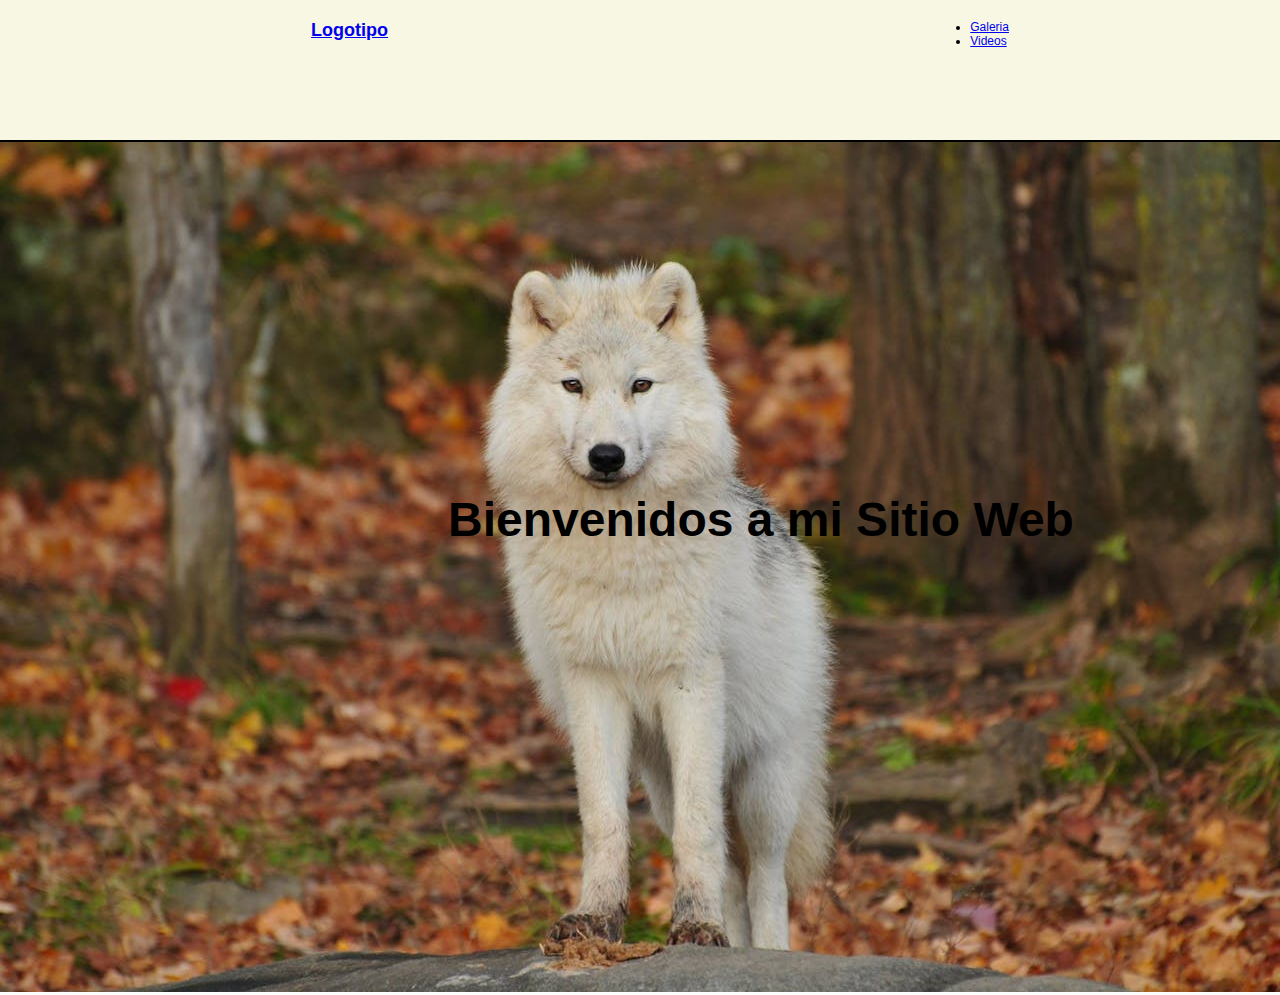
<file: index.html>
<!DOCTYPE html>
<html lang="en">
<head>
    <meta charset="UTF-8">
    <meta name="viewport" content="width=device-width, initial-scale=1.0">
    <link rel="stylesheet" href="css/estilo.css">
    <title>Document</title>
</head>
<body>
    <header>
        <div class="logo">
          <h2><a href="index.html">Logotipo</a></h2>
        </div>
        <nav>
            <ul>
                <li><a href="#">Galeria</a></li>
                <li><a href="video.html">Videos</a></li>
            </ul>
        </nav>
    </header>
    <section>
        <div class="contenedor1">
            <img src="img/imagen1.jpg" alt="">
            <div class="titulo1">
                <h2>Bienvenidos a mi Sitio Web</h2>
            </div>
        </div>
    </section>
</body>
</html>
</file>
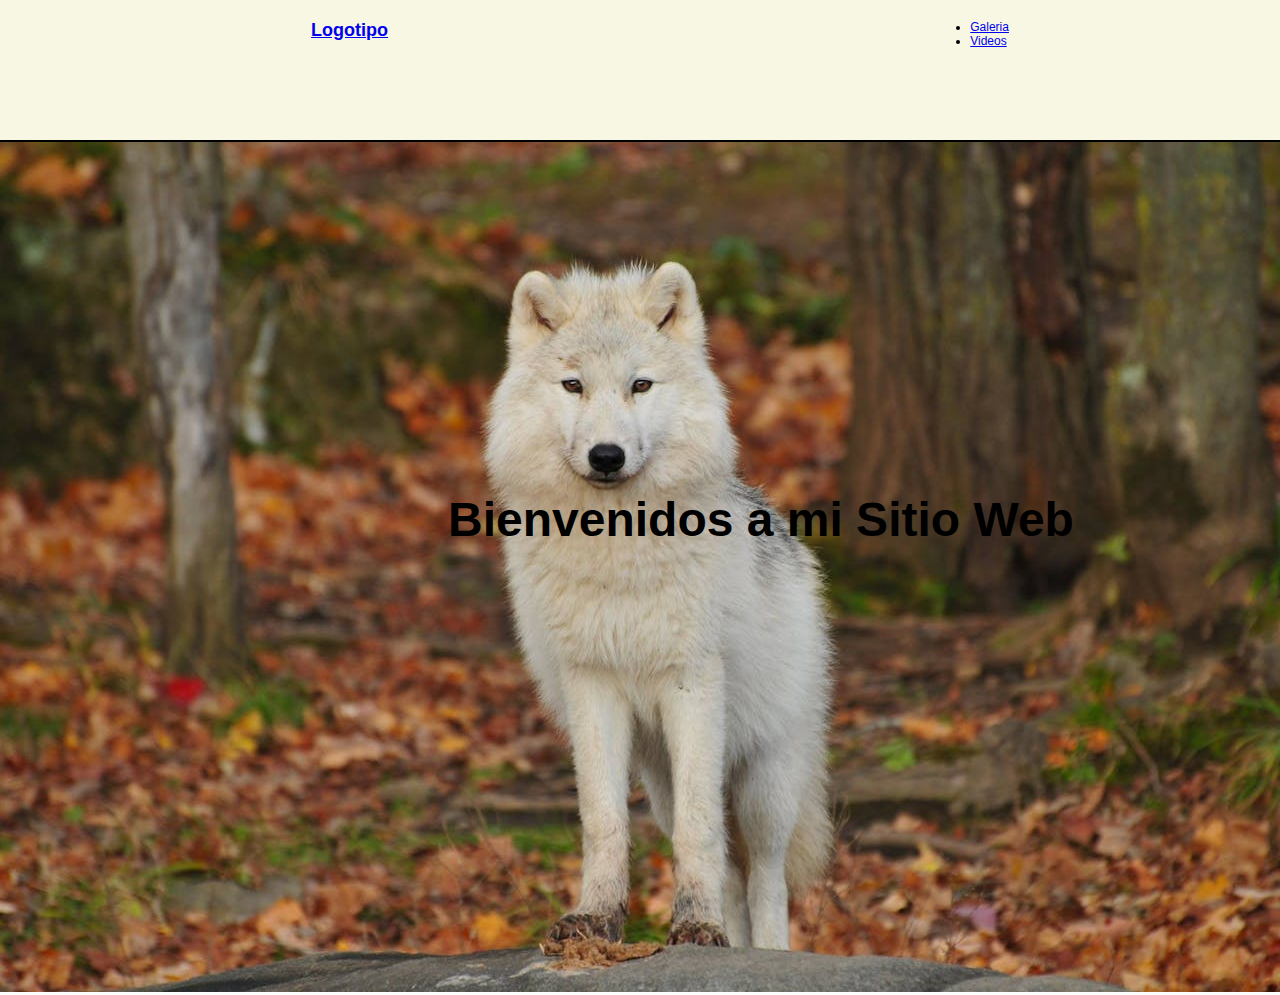
<file: galeria.html>
<!DOCTYPE html>
<html lang="en">
<head>
    <meta charset="UTF-8">
    <meta name="viewport" content="width=device-width, initial-scale=1.0">
    <link rel="stylesheet" href="css/galeria.css">
    <title>Document</title>
</head>
<body>
    <header>
        <div class="logo">
          <h2><a href="index.html">Logotipo</a></h2>
        </div>
        <nav>
            <ul>
                <li><a href="#">Galeria</a></li>
                <li><a href="video.html">Videos</a></li>
            </ul>
        </nav>
    </header>
    <section>
        <div class="contenedor1">
            <img src="img/imagen1.jpg" alt="">
            <div class="titulo1">
                <h2>Bienvenidos a mi Sitio Web</h2>
            </div>
        </div>
    </section>
</body>
</html>
</file>
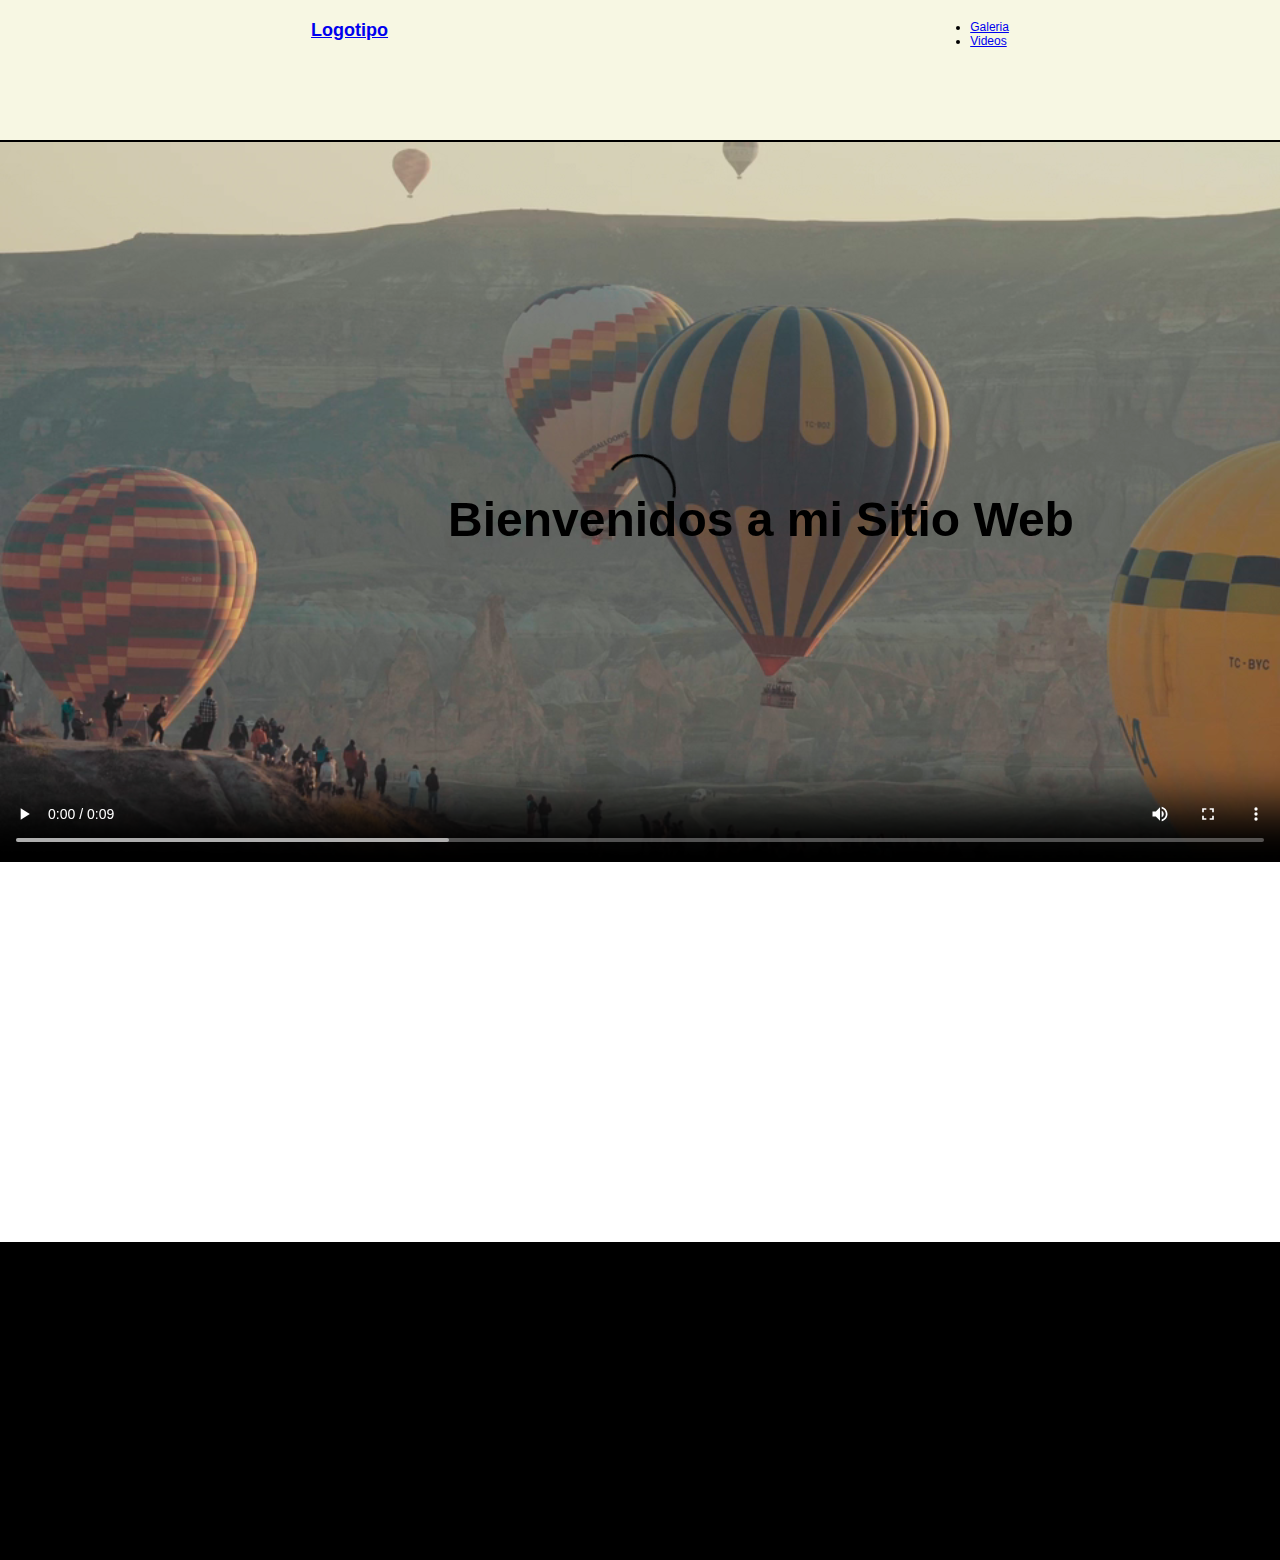
<file: video.html>
<!DOCTYPE html>
<html lang="en">
<head>
    <meta charset="UTF-8">
    <meta name="viewport" content="width=device-width, initial-scale=1.0">
    <link rel="stylesheet" href="css/video.css">
    <title>Document</title>
</head>
<body>
    <header>
        <div class="logo">
            <h2><a href="index.html">Logotipo</a></h2>
        </div>
        <nav>
            <ul>
                <li><a href="#">Galeria</a></li>
                <li><a href="#">Videos</a></li>
            </ul>
        </nav>
    </header>
    <section>
        <div class="contenedor1">
            <video src="img/video-960x540.mp4" autoplay loop controls></video>
            <div class="titulo1">
                <h2>Bienvenidos a mi Sitio Web</h2>
            </div>
        </div>
    </section>
    <section class="youtube">
        <div class="video2">
            <iframe width="560" height="315" src="https://www.youtube.com/embed/823iAZOEKt8?si=xjRIqu-MIrCpEu1d" title="YouTube video player" frameborder="0" allow="accelerometer; autoplay; clipboard-write; encrypted-media; gyroscope; picture-in-picture; web-share" referrerpolicy="strict-origin-when-cross-origin" allowfullscreen></iframe>
        </div>            
    </section>
</body>
</html>
</file>
<file: css/estilo.css>
*{
    margin: 0;
    padding: 0;
}

body{
    color: black;
    font-size: 12px;
    font-family: "Arial";
}
header{
    width: 100%;
    height: 100px;
    border-bottom: 2px solid black;
    display: flex;
    justify-content: space-around;
    padding: 20px;
    background-color: rgb(247, 247, 227);
}
section{
    width: 100%;
}
.contenedor1{
    width: 100%;
    height: 400px;
    position: relative;
}
.contenedor1 img{
    width: 100%;
    height: auto;
}
.titulo1{
    position: absolute;
    top: 350px;
    left: 35%;
}
.titulo1 h2{
    font-size: 3rem;
}
</file>
<file: css/galeria.css>
*{
    margin: 0;
    padding: 0;
}

body{
    color: black;
    font-size: 12px;
    font-family: "Arial";
}
header{
    width: 100%;
    height: 100px;
    border-bottom: 2px solid black;
    display: flex;
    justify-content: space-around;
    padding: 20px;
    background-color: rgb(247, 247, 227);
}
section{
    width: 100%;
}
.contenedor1{
    width: 100%;
    height: 400px;
    position: relative;
}
.contenedor1 video{
    width: 100%;
    height: auto;
}
.titulo1{
    position: absolute;
    top: 350px;
    left: 35%;
}
.titulo1 h2{
    font-size: 3rem;
}
.youtube{
    position: relative;
    top: 700px;
    width: 100%;
    background-color: black;
}
.youtube .video2{
    text-align: center;
}
</file>
<file: css/video.css>
*{
    margin: 0;
    padding: 0;
}

body{
    color: black;
    font-size: 12px;
    font-family: "Arial";
}
header{
    width: 100%;
    height: 100px;
    border-bottom: 2px solid black;
    display: flex;
    justify-content: space-around;
    padding: 20px;
    background-color: rgb(247, 247, 227);
}
section{
    width: 100%;
}
.contenedor1{
    width: 100%;
    height: 400px;
    position: relative;
}
.contenedor1 video{
    width: 100%;
    height: auto;
}
.titulo1{
    position: absolute;
    top: 350px;
    left: 35%;
}
.titulo1 h2{
    font-size: 3rem;
}
.youtube{
    position: relative;
    top: 700px;
    width: 100%;
    background-color: black;
}
.youtube .video2{
    text-align: center;
}
</file>
